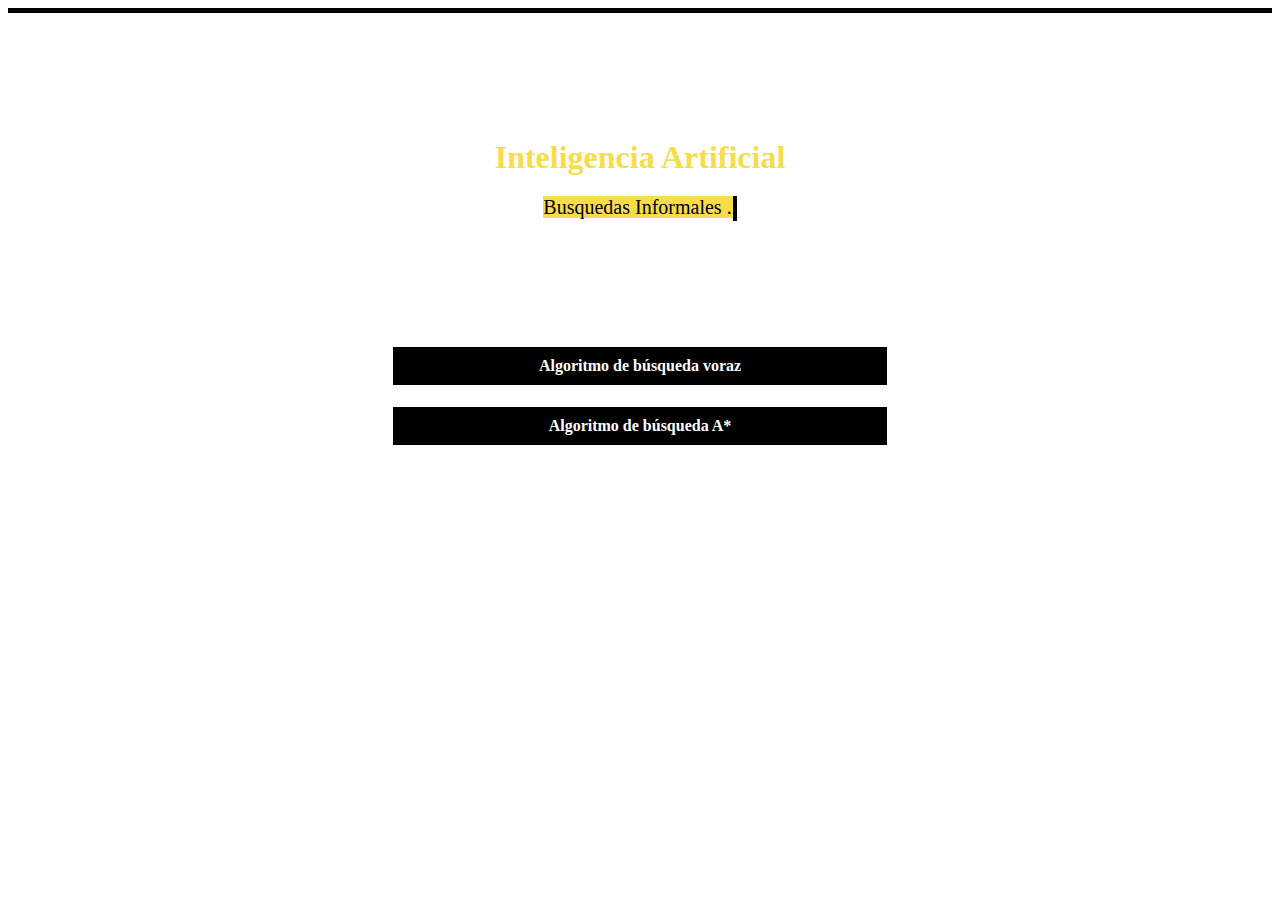
<file: index.html>
<!DOCTYPE html>
<html lang="es">
<head>
  <meta charset="UTF-8">
  <meta name="viewport" content="width=device-width, initial-scale=1.0">
  <link rel="stylesheet" href="estilos.css">
  <link rel="stylesheet" href="header.css">
  <title>Inteligencia Artificial</title>
</head>
<body>
  <div class="container">
    <div class="header">
      <h1>Inteligencia Artificial</h1>
    </div>
    <p><span class="maquina-escribir">Busquedas Informales ..</span></p>
    <ul class="ejercicios">
      <li><a href="./components/busqueda_voraz.html">Algoritmo de búsqueda voraz</a></li>
      <li><a href="./components/busqueda_A.html">Algoritmo de búsqueda A*</a></li>
    </ul>
  </div>
  <div class="footer">
    <p>Realizado por: Evelyn Herreño - Ana Posso - Jesus Sarmiento - Jean Sarmiento</p>
  </div>
</body>
</html>
</file>
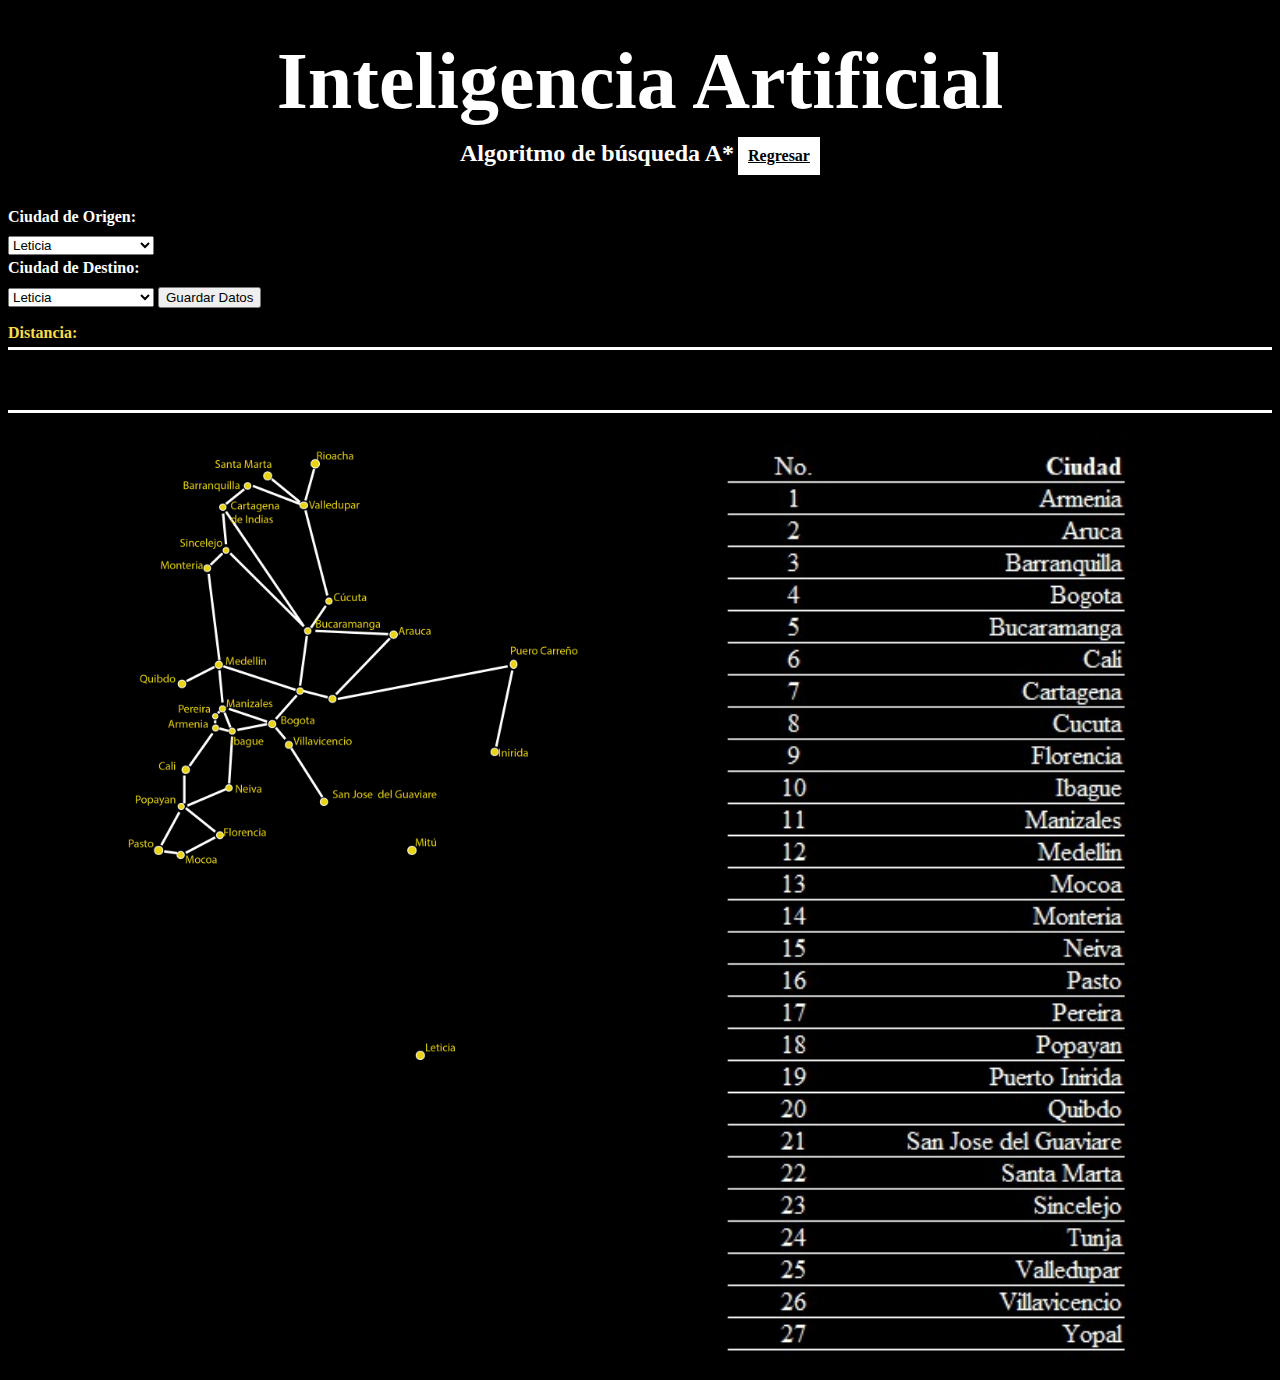
<file: components/busqueda_A.html>
<!DOCTYPE html>
<html lang="es">
<head>
  <meta charset="UTF-8">
  <meta name="viewport" content="width=device-width, initial-scale=1.0">
  
  <link rel="stylesheet" href="busqueda_voraz.css">
  <title>Inteligencia Artificial</title>
</head>
<body>
  <div class="container">
    <div class="header">
      <h1>Inteligencia Artificial</h1>
      <h2>Algoritmo de búsqueda A* </h2>
      <a class="regresar" href="../index.html">Regresar</a>
    </div>
    <div id="form">
      <h4><label for="ciudadOrigen">Ciudad de Origen:</label></h4>
      <select id="ciudadOrigen"></select>
      <h4><label1 for="ciudadDestino">Ciudad de Destino:</label1></h4>
      <select id="ciudadDestino"></select>
      <button onclick="Guardarciudades()">Guardar Datos</button>
    </div>
    <p id="resultado_distancia">Distancia:</p>
    <ul id="resultado_ruta"></ul>
    <section class="figuras">
      <figure>
        <figcaption>Mapa de rutas</figcaption>
        <img src="../img/mapa_ruta_co.png" alt="mapa de rutas" width="350px">
      </figure>
      <figure>
        <img src="../img/Listamapa.jpeg" alt="mapa de rutas" width="350px">
      </figure>
    </section>
  <script src="busqueda_A.js"></script>
  </div>
</body>
</html>
</file>
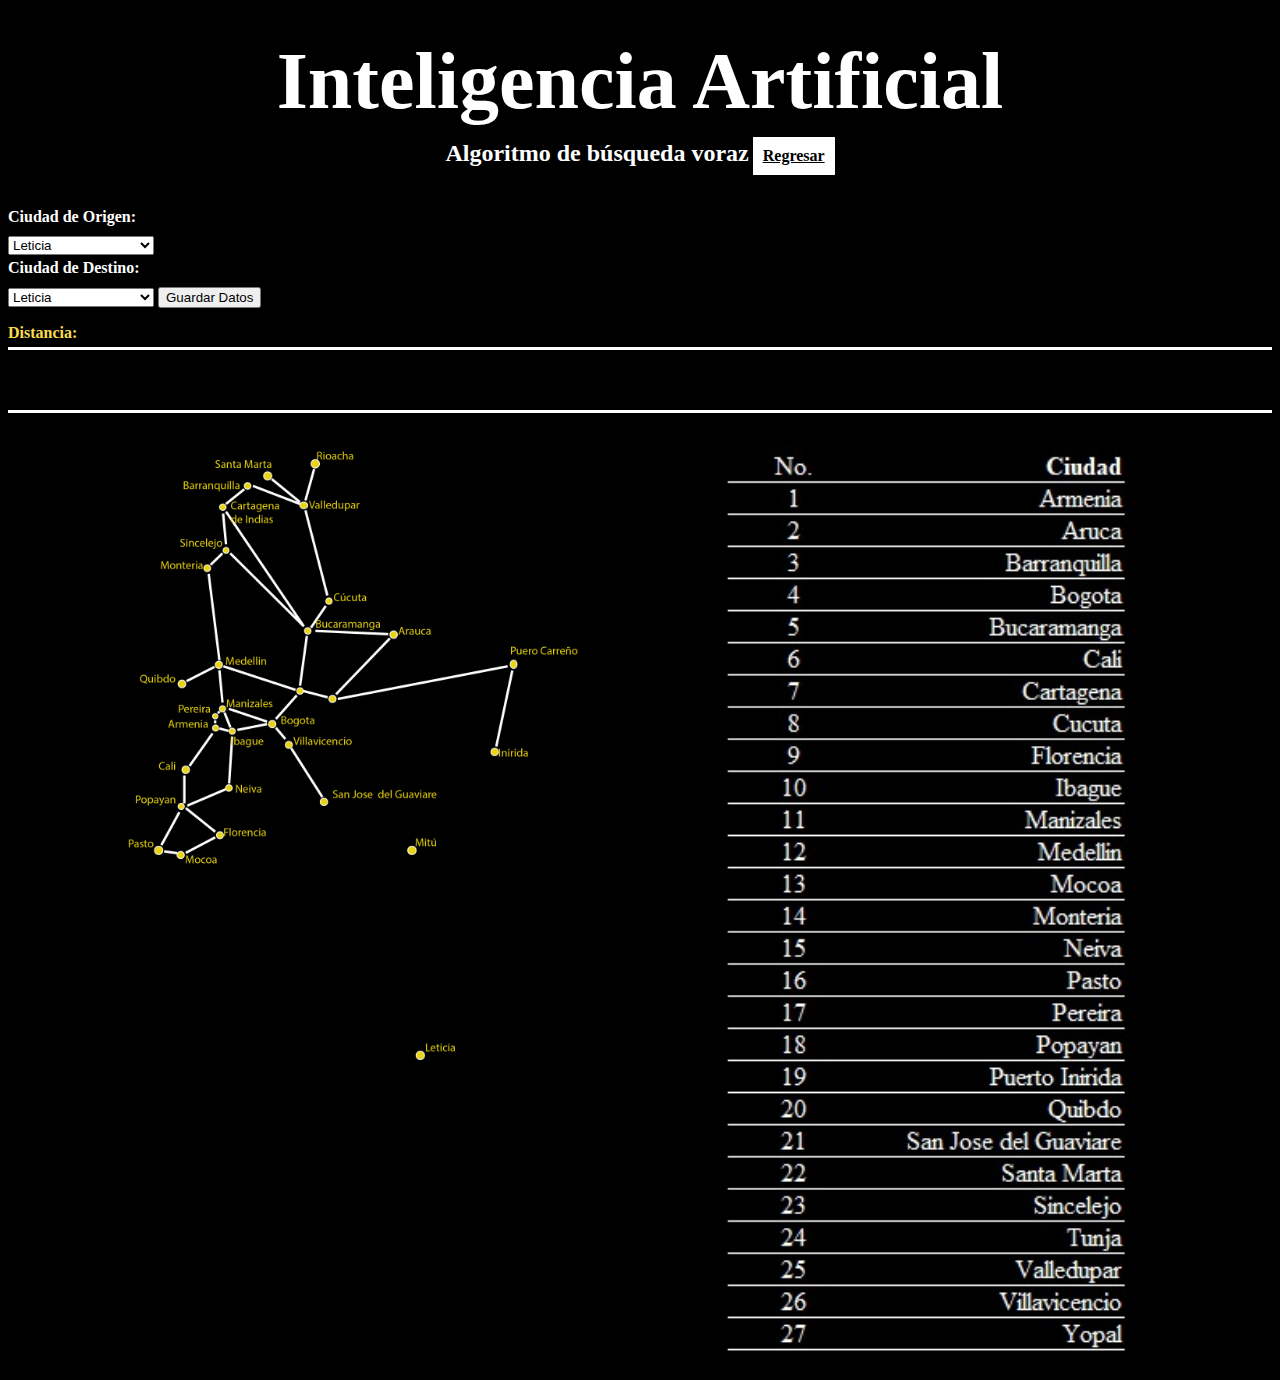
<file: components/busqueda_voraz.html>
<!DOCTYPE html>
<html lang="es">
<head>
  <meta charset="UTF-8">
  <meta name="viewport" content="width=device-width, initial-scale=1.0">
  
  <link rel="stylesheet" href="busqueda_voraz.css">
  <title>Inteligencia Artificial</title>
</head>
<body>
  <div class="container">
    <div class="header">
      <h1>Inteligencia Artificial</h1>
      <h2>Algoritmo de búsqueda voraz</h2>
      <a class="regresar" href="../index.html">Regresar</a>
    </div>
    <div id="form">
      <div class="color">
      <h4><label for="ciudadOrigen" >Ciudad de Origen:</label></h4>
      <select id="ciudadOrigen"></select>
      <h4><label1 for="ciudadDestino">Ciudad de Destino:</label1></h4>
      <select id="ciudadDestino"></select>
      <button onclick="Guardarciudades()" margin-botton="2%">Guardar Datos</button>
    </div>
    </div>
  
  
    <p id="resultado_distancia">Distancia:</p>
  
    <ul id="resultado_ruta"></ul>
    <section class="figuras">
      <figure>
        <figcaption>Mapa de rutas</figcaption>
        <img src="../img/mapa_ruta_co.png" alt="mapa de rutas" width="350px">
      </figure>
      <figure>
        <img src="../img/Listamapa.jpeg" alt="mapa de rutas" width="350px">
      </figure>
    </section>
  <script src="busqueda_voraz.js"></script>
</div>
</body>
</html>
</file>
<file: estilos.css>
/* maquina escribir CSS*/
body {
  
  background: url("https://images.squarespace-cdn.com/content/v1/57a63540f7e0ab78c077c6c3/1547214842348-FBTZUJ08XLRD4V9BZ0ZT/9f49c4379ba44167.jpg?format=1500w");
  background-size: cover;
  background-repeat: no-repeat;
  background-attachment: fixed;
}
.maquina-escribir {
  position: relative;
  background: #f7dd4a;
  font-size: 20px;
}

p {
  text-align: center;
  margin: 5px;
}

.maquina-escribir::after {
  content: "";
  height: 25px;
  border-left: 4px solid black;
  background:#f7dd4a;
  right: 0;
  position: absolute;
  animation: maquinaescribir 3s infinite alternate steps(26);
}

@keyframes maquinaescribir {
  from {
    width: 100%;
  }
  to {
    width: 0;
  }
}

.ejercicios {
  max-width: 500px;
  text-align: center;
  list-style: none;
  margin: 0;
  padding: 0;
  margin: auto;
  margin-top: 10%;
  
}

.ejercicios li {
  padding: 10px;
  margin-bottom: 20px;
  position: relative;
  background-color: #000000;
  border-left: 3px solid #ffff;
  border-right: 3px solid #ffff;
  border-bottom: 1px solid #ffff;
  border-top: 1px solid #ffff;
  
}

.ejercicios li a {
  text-decoration: none;
  color: #000000;
  font-weight: 600;
  color: #ffff;
}

.ejercicios li::after {
  content: "";
  position: absolute;
  bottom: 0;
  right: 50%;
  width: 0;
  z-index: -1;
  background: #e9dede;
}
.ejercicios li:hover::after {
  right: 0;
  width: 100%;
  height: 100%;
  transition: 0.7s;
}

.footer {
  box-sizing: border-box;
  max-width: 1200px;
  margin: auto;
  padding: 10px 20px;
  color: #ffff;
  font-size: 10px;
  margin-top: 10%;
}
</file>
<file: header.css>
.header {
  border-top: 5px solid black;
  text-align: center;
  margin-bottom: 15px;
}

h1 {
  margin: 0;
  margin-top: 10%;
  margin-bottom: 20px;
  text-align: center;
  color: #f7dd4a;
}

.regresar {
  display: inline-block;
  font-weight: bold;
  background: #f7dd4a;
  padding: 10px;
  color: black;
}

h2 {
  margin: 0;
  margin-bottom: 10px;
  display: inline-block;
  color: #254458;
}
</file>
<file: components/busqueda_voraz.css>
/* Formulario*/
.header {
  
  border-top:solid black;
  text-align: center;
  margin-bottom: 15px;
  background: url("https://img.freepik.com/free-vector/abstract-earth-relief-map-generated-conceptual-elevation-map_1217-3614.jpg?w=1380&t=st=1681106992~exp=1681107592~hmac=150455474b36dc428c49b09507b350ae6808a103e4a729a0e35f3e2560d9b67c");
  background-size: cover;
  background-repeat: no-repeat;
  background-attachment: fixed;
 
}
h1 {
  margin: 0;
  margin-top: 2%;
  margin-bottom: 10px;
  text-align: center;
  color: #ffff;
  font-size: 500%;
}
h2 {
  margin: 0;
  margin-bottom: 2%;  
  display: inline-block;
  color:  #ffff;
}
h4{
  margin-bottom: 10px;  
  margin-top: 4px;
  color:  #ffff;
  font-size: 100%;
}
label {
  font-weight: bold;
}

.ciudadDestino {
  font-weight: bold;
}

/* Resultado */

#resultado_distancia {
  margin-bottom: 5px;
  font-weight: bold;
  color: #f7dd4a;
}

.distanciaRuta {
  margin-left: 20px;
  font-size: 14px;
  color:  #f7dd4a;
}

#resultado_ruta {
  list-style: none;
  box-sizing: border-box;
  border-top: 3px solid #ffff;
  border-bottom: 3px solid #ffff;
  height: 40px;
  padding: 0;
  padding-bottom: 50px;
  padding-top: 10px;
  margin: auto;
  margin-bottom: 20px;
  display: flex;
  gap: 30px;
  overflow-y: hidden;
  overflow-x: auto;
  color: #ffff;
}

#resultado_ruta li {
  font-weight: bold;
  font-size: 20px;
  padding: 0;
  position: relative;
  color: #ffff;
}

#resultado_ruta li:before {
  content: "";
  width: 9px;
  height: 9px;
  left: 0;
  top: 25px;
  background: #f7dd4a;
  border: 3px solid #ffff;
  position: absolute;
}

#resultado_ruta li:first-child {
  margin-left: 40px;
  color: #ffff;
}

#resultado_ruta li:last-child {
  padding-right: 40px;
  color: #ffff;
}
.regresar {
  display: inline-block;
  font-weight: bold;
  background: #ffff;
  padding: 10px;
  color: black;
}


/* figuras*/

.figuras {
  display: flex;
  justify-content: space-evenly;
  gap: 5px;
  flex-wrap: wrap;
}

figure {
  margin: 0;
  font-size: 15px;
  font-weight: bold;
  text-align: center;
  width: 450px;
}

figure img {
  width: 100%;
  max-width: 550px;
}

body{
  background-color: black;
}
.letra{
   color: #ffff;
}
</file>
